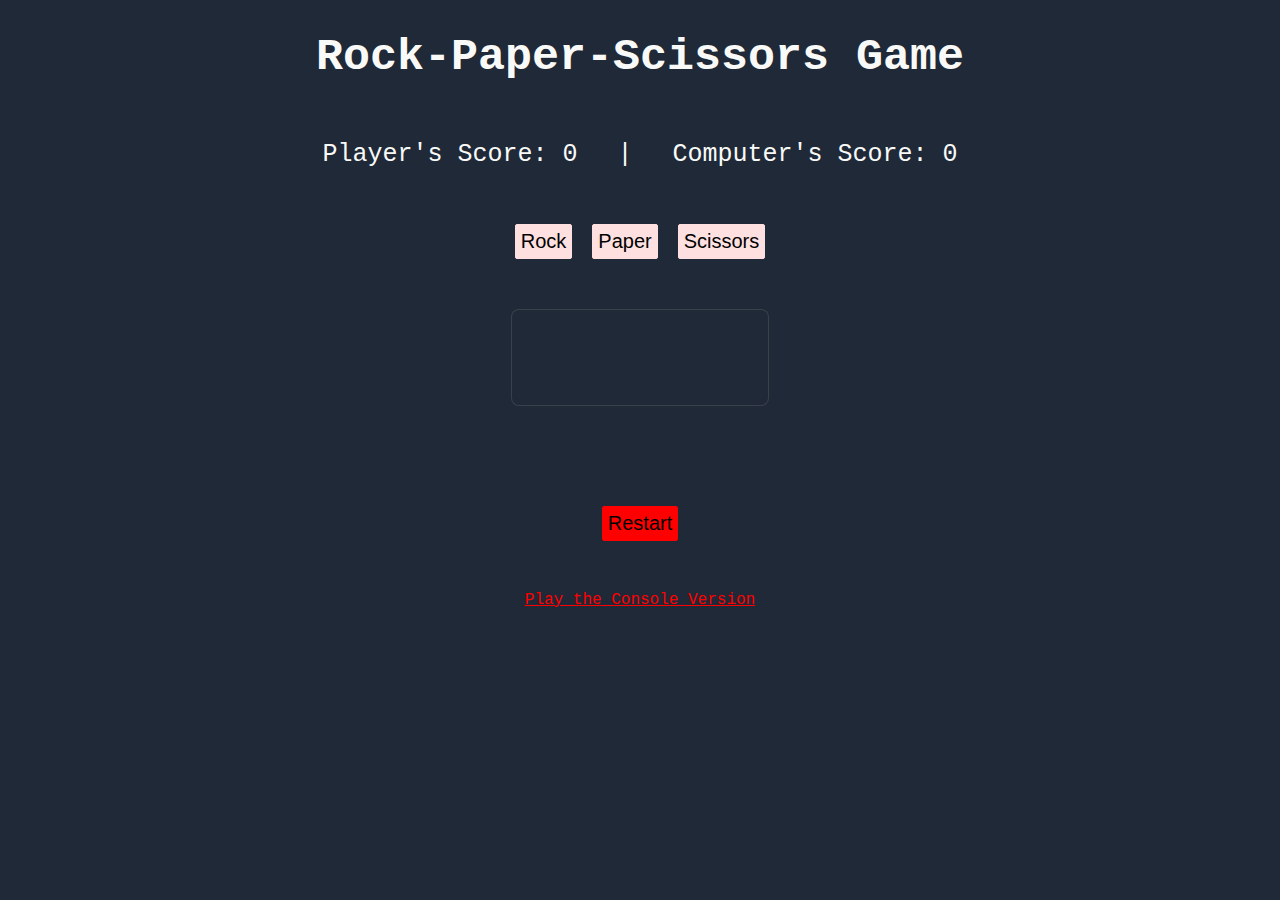
<file: index.html>
<!DOCTYPE html>
<html lang="en">
  <head>
    <meta charset="UTF-8" />
    <meta http-equiv="X-UA-Compatible" content="IE=edge" />
    <meta name="viewport" content="width=device-width, initial-scale=1.0" />
    <title>Rock-Paper-Scissors</title>
    <link rel="stylesheet" href="./assets/css/styles.css" />
    <script src="./assets/js/main.js" defer></script>
  </head>
  <body>
    <h1 class="title">Rock-Paper-Scissors Game</h1>
    <div class="container">
      <div class="score-container">
        <p class="player-score">Player's Score: 0</p>
        <p>|</p>
        <p class="computer-score">Computer's Score: 0</p>
      </div>
      <div class="choices-btn-container">
        <button class="rock-btn choices-btn" id="rock">Rock</button>
        <button class="paper-btn choices-btn" id="paper">Paper</button>
        <button class="scissors-btn choices-btn" id="scissors">Scissors</button>
      </div>
      <textarea name="output" id="output" cols="30" rows="6" disabled></textarea>
      <p class="winner"></p>
      <button class="btn-restart" onclick="restart();">Restart</button>
      <a href="./console-version/index.html">Play the Console Version</a>
    </div>
  </body>
</html>
</file>
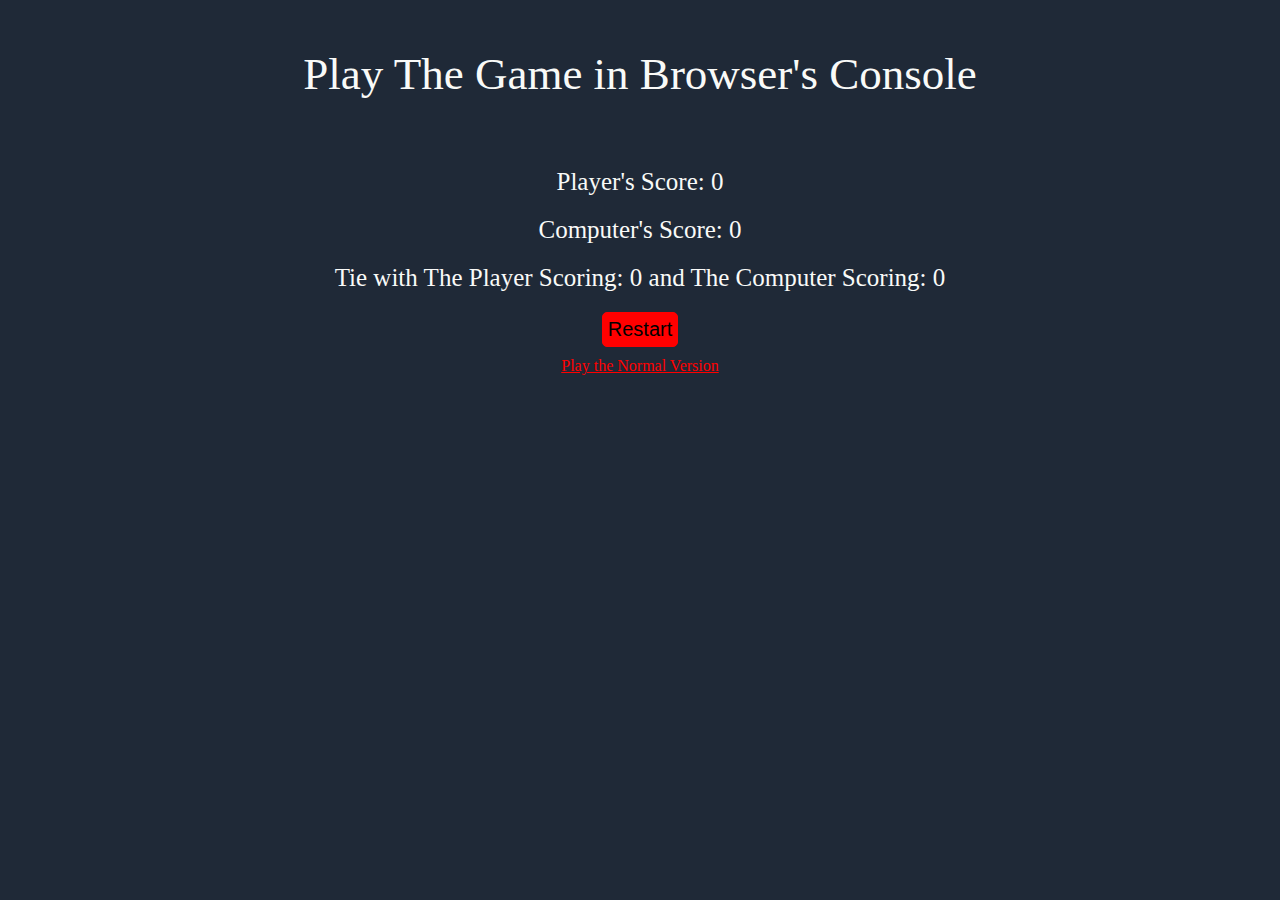
<file: console-version/index.html>
<!DOCTYPE html>
<html lang="en">
  <head>
    <meta charset="UTF-8" />
    <meta http-equiv="X-UA-Compatible" content="IE=edge" />
    <meta name="viewport" content="width=device-width, initial-scale=1.0" />
    <title>Rock-Paper-Scissors</title>
    <link rel="stylesheet" href="./assets/css/styles.css" />
    <script src="./assets/js/main.js" defer></script>
  </head>
  <body>
    <div class="container">
      <p class="main">Play The Game in Browser's Console</p>
      <p class="player-score">Player's Score: 0</p>
      <p class="computer-score">Computer's Score: 0</p>
      <p class="winner"></p>
      <button class="btn-restart" onclick="restart();">Restart</button>
      
    </div>
    <a href="../index.html">Play the Normal Version</a>
  </body>
</html>
</file>
<file: assets/css/styles.css>
*,
*::before,
*::after {
    margin: 0%;
    padding: 0%;
    box-sizing: border-box;
    /* border: 1px solid red; */
}

body {
    min-height: 100vh;
    background-color: rgb(31, 41, 55);
    color: rgb(249, 250, 248);
    font-family: 'Courier New', Courier, monospace;
    
}

.title {
    text-align: center;
    /* padding: 40px; */
    font-size: 45px;
    padding: 2rem;
}

.container {
    padding-top: 20px;
    display: flex;
    justify-content: center;
    align-items: center;
    gap: 50px;
    flex-flow: column wrap;
}

.score-container p {
    font-size: 25px;
    margin: 5px 20px;
}
.winner {
    font-size: 15px;
    margin: 0;
    padding: 0;
}
.score-container {
    display: flex;
}

.choices-btn-container {
    display: flex;
    gap: 20px;
}

#output {
    resize: none;
    background-color: rgb(31, 41, 55);
    padding-top: 5px;
    text-align: center;
    color: rgb(249, 250, 248);
    border-radius: 8px;
}
a {
    color: red;
    display: flex;
}
.choices-btn {
    background-color: rgb(255, 224, 224);
    padding: 5px;
    border-radius: 2px;
    border: 1px solid rgb(255, 224, 224);
    font-size: 20px;
    color: rgb(0, 0, 0);
}

.choices-btn:hover {
    background-color: rgb(126, 117, 117);
    border: 1px solid rgb(126, 117, 117);
}

.choices-btn:active {
    background: rgb(59, 58, 58);
    border: 1px solid rgb(59, 58, 58);
}

.btn-restart {
    background-color: rgb(255, 0, 0);
    padding: 5px;
    border-radius: 2px;
    border: 1px solid rgb(255, 0, 0);
    font-size: 20px;
}

.btn-restart:hover {
    background-color: rgb(200, 0, 0);
    border: 1px solid rgb(200, 0, 0);
}

.btn-restart:active {
    background: rgb(150, 0, 0);
    border: 1px solid rgb(150, 0, 0);
}
</file>
<file: console-version/assets/css/styles.css>
*, *::before,
*::after {
    margin: 0%;
    padding: 0%;
    box-sizing: border-box;
}
body {
    min-height: 100vh;
    background-color: rgb(31, 41, 55);
    color: rgb(249, 250, 248);
}
.container {
    text-align: center;
}
.main {
    font-size: 45px;
    padding: 3rem;
}
a {
    color: red;
    display: flex;
    text-align: center;
    display: flex;
    justify-content: center;
    padding: 10px;
}
.player-score,.computer-score, .winner  {
    font-size: 25px;
    margin: 20px;
}
.btn-restart {
    background-color: rgb(255, 0, 0);
    padding: 5px;
    border-radius: 5px;
    border: 1px solid rgb(255, 0, 0);
    font-size: 20px;
}
.btn-restart:hover {
    background-color: rgb(200, 0, 0);
    border: 1px solid rgb(200, 0, 0);
}
.btn-restart:active {
    background: rgb(150, 0, 0);
    border: 1px solid rgb(150, 0, 0);
}
</file>
